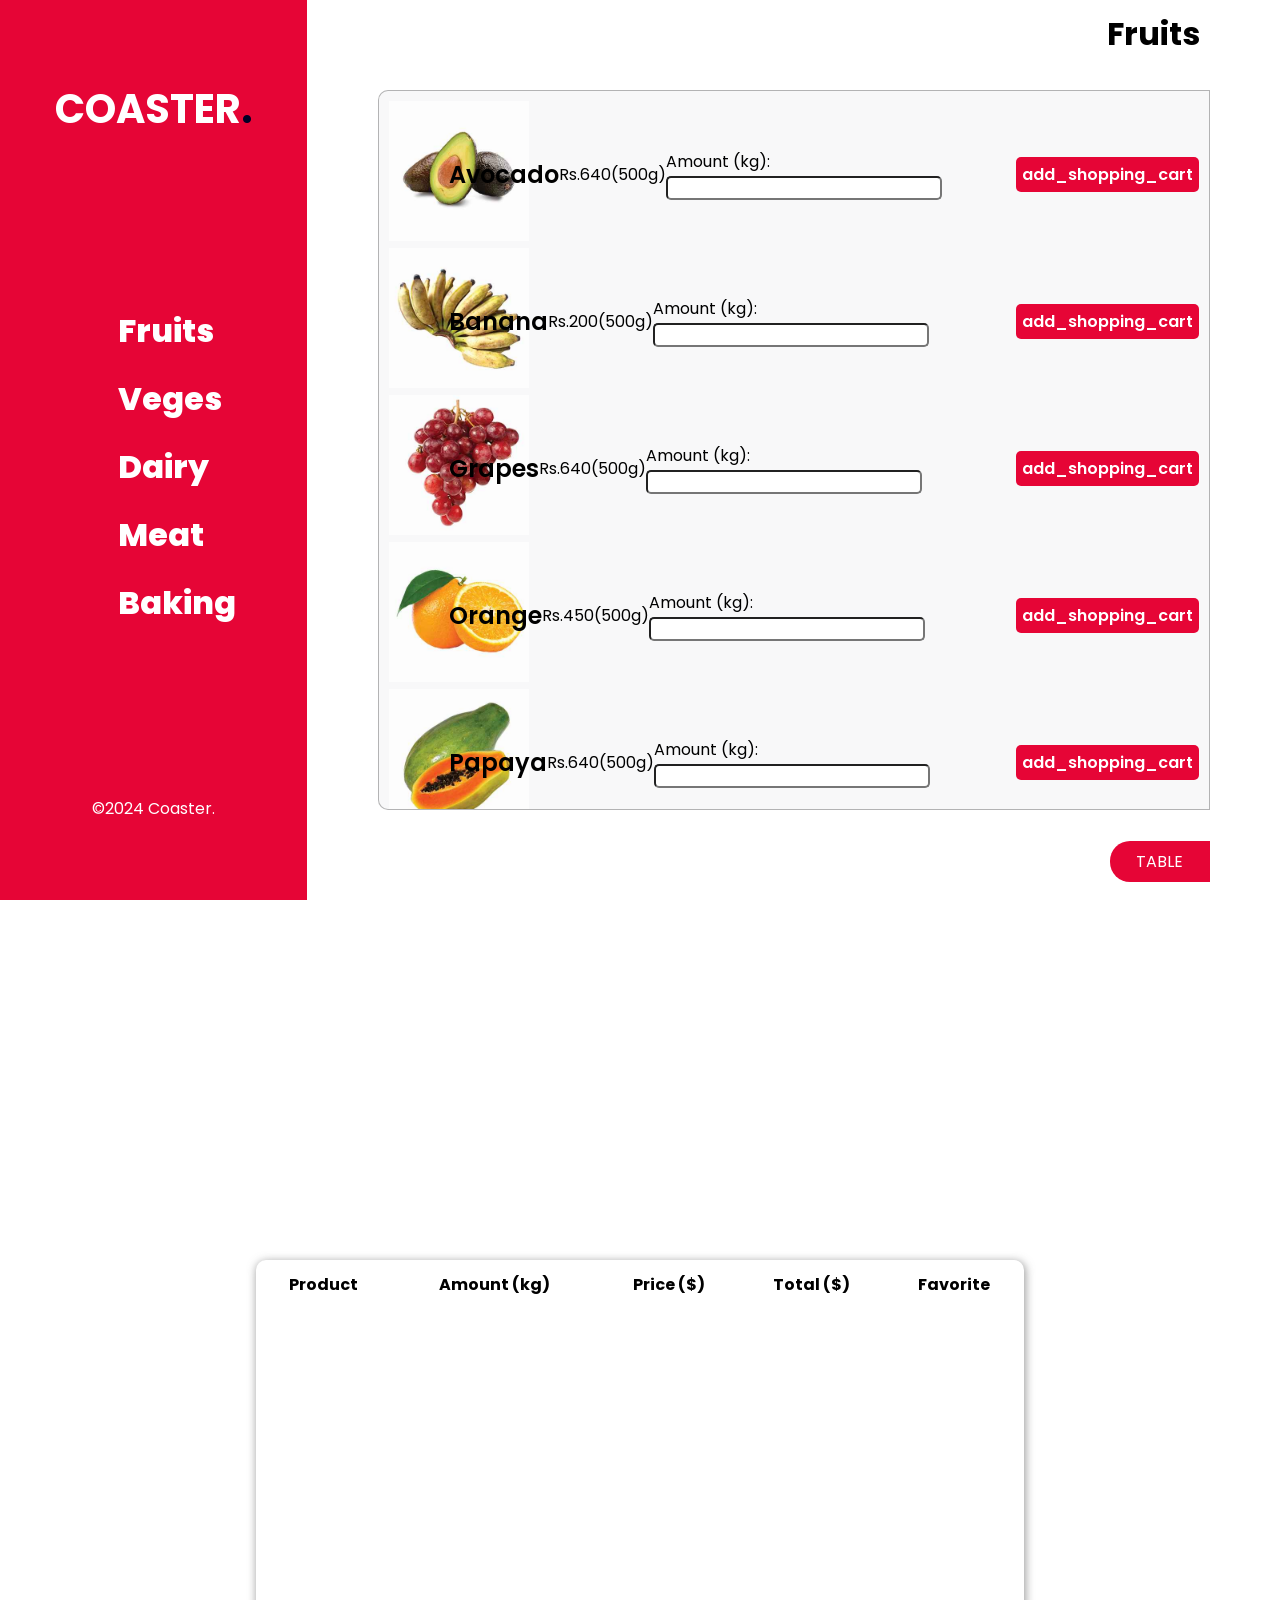
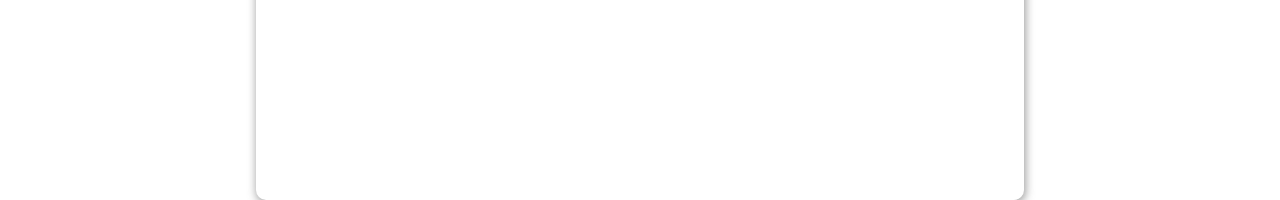
<file: Home/Assignment/index.html>
<!DOCTYPE html>
<html lang="en">
<head>
    <meta charset="UTF-8">
    <meta name="viewport" content="width=device-width, initial-scale=1.0">
    <title>Order</title>
    <link rel="stylesheet" href="style.css">
</head>
<body>
    <section class="main">
        <!-- Navigation pannel -->
        <section class="navigation">
            <h1>COASTER<span>.</span></h1>
            <ul>
                <li><a href="javascript:void(0);" onclick="showFruit()" id="fruit-btn">Fruits</a></li>
                <li><a href="javascript:void(0);" onclick="showVeges()" id="vege-btn">Veges</a></li>
                <li><a href="javascript:void(0);" onclick="showDairy()" id="dairy-btn">Dairy</a></li>
                <li><a href="javascript:void(0);" onclick="showMeat()" id="meat-btn">Meat</a></li>
                <li><a href="javascript:void(0);" onclick="showBaking()" id="baking-btn">Baking</a></li>
            </ul>
            <article class="foot">
                <p>©️2024 Coaster.</p>
            </article>
        </section>

        <!-- Product Pannel -->
         <section class="product-container">

            <article class="name-container">
                <h1 id="fruit-head">Fruits</h1>
                <h1 id="vege-head">Vegetables</h1>
                <h1 id="dairy-head">Dairy</h1>
                <h1 id="meat-head">Meat</h1>
                <h1 id="baking-head">Baking</h1>
            </article>
            <!-- Fruits container -->
            <article class="fruits container" id="fruits">
                <article class="row">
                    <article class="img"><img src="./Img/fruits/avocado.jpg" alt="Avocado"></article>
                    <article class="name">Avocado</article>
                    <article class="price"><p>Rs.640(500g)</p></article>
                    <article class="quantity">
                        <label for="amount-0">Amount (kg):</label>
                        <input type="number" id="amount-0" step="0.1">
                    </article>
                    <article class="add">
                        <button onclick="addToCart(0)" class="cart-btn"><span class="material-symbols-outlined icon">
                            add_shopping_cart
                            </span></button>
                    </article>
                </article>

                <article class="row">
                    <article class="img"><img src="./Img/fruits/banana.jpg" alt="Banana"></article>
                    <article class="name">Banana</article>
                    <article class="price"><p>Rs.200(500g)</p></article>
                    <article class="quantity">
                        <label for="amount-1">Amount (kg):</label>
                        <input type="number" id="amount-1" step="0.1">
                    </article>
                    <article class="add">
                        <button onclick="addToCart(1)" class="cart-btn"><span class="material-symbols-outlined icon">
                            add_shopping_cart
                            </span></button>
                    </article>
                </article>


                <article class="row">
                    <article class="img"><img src="./Img/fruits/grapes.jpg" alt="Grapes"></article>
                    <article class="name">Grapes</article>
                    <article class="price"><p>Rs.640(500g)</p></article>
                    <article class="quantity">
                        <label for="amount-2">Amount (kg):</label>
                        <input type="number" id="amount-2" step="0.1">
                    </article>
                    <article class="add">
                        <button onclick="addToCart(2)" class="cart-btn"><span class="material-symbols-outlined icon">
                            add_shopping_cart
                            </span></button>
                    </article>
                </article>


                <article class="row">
                    <article class="img"><img src="./Img/fruits/Orange.jpg" alt="Orange"></article>
                    <article class="name">Orange</article>
                    <article class="price"><p>Rs.450(500g)</p></article>
                    <article class="quantity">
                        <label for="amount-3">Amount (kg):</label>
                        <input type="number" id="amount-3" step="0.1">
                    </article>
                    <article class="add">
                        <button onclick="addToCart(3)" class="cart-btn"><span class="material-symbols-outlined icon">
                            add_shopping_cart
                            </span></button>
                    </article>
                </article>


                <article class="row">
                    <article class="img"><img src="./Img/fruits/papaya.jpg" alt="Papaya"></article>
                    <article class="name">Papaya</article>
                    <article class="price"><p>Rs.640(500g)</p></article>
                    <article class="quantity">
                        <label for="amount-4">Amount (kg):</label>
                        <input type="number" id="amount-4" step="0.1">
                    </article>
                    <article class="add">
                        <button onclick="addToCart(4)" class="cart-btn"><span class="material-symbols-outlined icon">
                            add_shopping_cart
                            </span></button>
                    </article>
                </article>

                <article class="row">
                    <article class="img"><img src="./Img/fruits/water-melon.jpg" alt="Water Melon"></article>
                    <article class="name">Water Melon</article>
                    <article class="price"><p>Rs.640(500g)</p></article>
                    <article class="quantity">
                        <label for="amount-5">Amount (kg):</label>
                        <input type="number" id="amount-5" step="0.1">
                    </article>
                    <article class="add">
                        <button onclick="addToCart(5)" class="cart-btn"><span class="material-symbols-outlined icon">
                            add_shopping_cart
                            </span></button>
                    </article>
                </article>



            </article>

            <!-- Vegetables container -->
            <article class="vegetables container" id="vegetables">
                    <article class="row">
                        <article class="img"><img src="./Img/Veges/carrots.jpg" alt="carrots"></article>
                        <article class="name">Carrots</article>
                        <article class="price"><p>Rs.640(500g)</p></article>
                        <article class="quantity">
                            <label for="amount-6">Amount (kg):</label>
                            <input type="number" id="amount-6" step="0.1">
                        </article>
                        <article class="add">
                            <button onclick="addToCart(6)" class="cart-btn"><span class="material-symbols-outlined icon">
                                add_shopping_cart
                                </span></button>
                        </article>
                    </article>
    
                    <article class="row">
                        <article class="img"><img src="./Img/Veges/onions.jpg" alt="Onions"></article>
                        <article class="name">Onions</article>
                        <article class="price"><p>Rs.200(500g)</p></article>
                        <article class="quantity">
                            <label for="amount-7">Amount (kg):</label>
                            <input type="number" id="amount-7" step="0.1">
                        </article>
                        <article class="add">
                            <button onclick="addToCart(7)" class="cart-btn"><span class="material-symbols-outlined icon">
                                add_shopping_cart
                                </span></button>
                        </article>
                    </article>
    
    
                    <article class="row">
                        <article class="img"><img src="./Img/Veges/potatos.jpg" alt="Potatos"></article>
                        <article class="name">Potatos</article>
                        <article class="price"><p>Rs.640(500g)</p></article>
                        <article class="quantity">
                            <label for="amount-8">Amount (kg):</label>
                            <input type="number" id="amount-8" step="0.1">
                        </article>
                        <article class="add">
                            <button onclick="addToCart(8)" class="cart-btn"><span class="material-symbols-outlined icon">
                                add_shopping_cart
                                </span></button>
                        </article>
                    </article>
    
    
                    <article class="row">
                        <article class="img"><img src="./Img/Veges/pumpkins.jpg" alt="Pumpkins"></article>
                        <article class="name">Pumpkins</article>
                        <article class="price"><p>Rs.450(500g)</p></article>
                        <article class="quantity">
                            <label for="amount-9">Amount (kg):</label>
                            <input type="number" id="amount-9" step="0.1">
                        </article>
                        <article class="add">
                            <button onclick="addToCart(9)" class="cart-btn"><span class="material-symbols-outlined icon">
                                add_shopping_cart
                                </span></button>
                        </article>
                    </article>
    
    
                    <article class="row">
                        <article class="img"><img src="./Img/Veges/tomatos.jpg" alt="Tomatos"></article>
                        <article class="name">Tomatos</article>
                        <article class="price"><p>Rs.640(500g)</p></article>
                        <article class="quantity">
                            <label for="amount-10">Amount (kg):</label>
                            <input type="number" id="amount-10" step="0.1">
                        </article>
                        <article class="add">
                            <button onclick="addToCart(10)" class="cart-btn"><span class="material-symbols-outlined icon">
                                add_shopping_cart
                                </span></button>
                        </article>
                    </article>
    
    
    
                </article>
            </article>

            <!-- Dairy container -->
            <article class="dairy container" id="dairy"></article>

            <!-- Meat container -->
            <article class="meat container" id="meat"></article>

            <!-- Baking products container -->
            <article class="baking container" id="baking"></article>
         </section>

         <a href="javascript:void(0)" onclick="showTable()" class="table-btn">TABLE</a>
         <section class="table" id="tab">
            <table id="cart-table">
                <thead>
                    <tr>
                        <th>Product</th>
                        <th>Amount (kg)</th>
                        <th>Price ($)</th>
                        <th>Total ($)</th>
                        <th>Favorite</th>
                    </tr>
                </thead>
                <tbody>
                </tbody>
            </table>
         </section>
      
    </section>
</body>
</html>
</file>
<file: Home/Assignment/style.css>
@import url('https://fonts.googleapis.com/css2?family=Poppins:ital,wght@0,100;0,200;0,300;0,400;0,500;0,600;0,700;0,800;0,900;1,100;1,200;1,300;1,400;1,500;1,600;1,700;1,800;1,900&display=swap');

:root{
    --white: #fff;
}

*{
    padding: 0;
    margin: 0;
    box-sizing: border-box;
    font-family: "Poppins", sans-serif;
}
@import url('https://fonts.googleapis.com/css2?family=Poppins:ital,wght@0,100;0,200;0,300;0,400;0,500;0,600;0,700;0,800;0,900;1,100;1,200;1,300;1,400;1,500;1,600;1,700;1,800;1,900&display=swap');

:root{
    --main-color:#e60536;
    --white: #fff;
    --dark:rgb(0, 0, 38) ;
}

*{
    padding: 0;
    box-sizing: border-box;
    margin: 0;
    font-family: "Poppins", sans-serif;
}
body{
    overflow: hidden;
}
.main{
    width: 100%;
    height: 100vh;
    display: flex;
    justify-content: center;
    align-items: center;
    overflow: hidden;
}

.main .navigation{
    height: 100%;
    width: 24%;
    background-color: var(--main-color);
    display: flex;
    align-items: center;
    flex-direction: column;
    justify-content: space-around;
}
.main .navigation h1{
    color: var(--white);
    font-size: 2.5em;
}
.main .navigation .foot{
    color: var(--white);
}
.main .navigation h1 span{
    color: var(--dark);
    font-size: 2.5;
}
.main .navigation ul{
    width: 100%;
}
.main .navigation ul li{
    list-style: none;
    padding: 10px;
    width: 90%;
    margin-left: 10%;
}
.main .navigation ul li a:hover{
    background-color: var(--white);
    color: var(--main-color);
}
.static-btn{
    color: var(--main-color);
    background-color: var(--white);   
}
.main .navigation ul li a{
    text-decoration: none;
    color: var(--white);
    padding-left: 30%;
    padding-right: 50%;
    font-size: 2em;
    border-top-left-radius: 50px;
    border-bottom-left-radius: 50px;
    font-weight: 800;
}


.main .product-container{
    width: 76%;
    height: 100%;
    display: flex;
    align-items: center;
    justify-content: center;
}
.main .product-container .name-container{
    position: absolute;
    top: 10px;
    right: 280px;
}
.main .product-container .name-container h1{
    font-size: 2em;
    position: absolute;
    text-align: right;
    width: 200px;
}
.main .product-container .name-container #fruit-head{
    transform: translateY(0);
    transition: 0.6s ease-in-out;
}
.main .product-container .name-container #vege-head{
    transition: 0.6s ease-in-out;
    transform: translateY(-120%);
}
.main .product-container .name-container #dairy-head{
    transition: 0.6s ease-in-out;
    transform: translateY(-120%);
}
.main .product-container .name-container #meat-head{
    transition: 0.6s ease-in-out;
    transform: translateY(-120%);
}
.main .product-container .name-container #baking-head{
    transition: 0.6s ease-in-out;
    transform: translateY(-120%);
}

.main .product-container .container input{
    border-radius: 5px;
    padding-left: 3px;
    font-weight: 600;
}
.main .product-container .container{
    width: 65%;
    height: 80%;
    position: absolute;
    display: flex;
    flex-direction: column;
    overflow: scroll;
    border: 1px solid #1f1f1f50;
    padding: 10px;
    border-top-left-radius: 10px;
    border-bottom-left-radius: 10px;
    background-color: #12003a07;
}
.main .product-container .fruits{
    margin-left: 0;
    z-index: 1;
    transition: 0.6s ease-in-out;
}
.main .product-container .vegetables{
    z-index: 2;
    transform: translateX(120%);
    transition: 0.6s ease-in-out;
}
.main .product-container .dairy{
    z-index: 3;
    background-color: blue;
    transform: translateX(120%);
    transition: 0.6s ease-in-out;
}
.main .product-container .meat{
    z-index: 4;
    background-color: red;
    transform: translateX(120%);
    transition: 0.6s ease-in-out;
}
.main .product-container .baking{
    z-index: 5;
    background-color: blueviolet;
    transform: translateX(120%);
    transition: 0.6s ease-in-out;
}

.main .product-container .container .row{
    display: flex;
    justify-content: space-between;
    align-items: center;
}
.main .product-container .container .row img{
    width: 140px;
}
.main .product-container .container .row button{
    all: unset;
    cursor: pointer;
}
.main .product-container .container .row .name{
    margin-left: -80px;
    font-size: 1.5em;
    font-weight: 600;
}
.main .product-container .container .row button .icon{
    background-color: var(--main-color);
    padding: 6px;
    font-weight: 600;
    color: var(--white);
    border-radius: 5px;
}

.main .table-btn{
    position: absolute;
    bottom: 2%;
    text-decoration: none;
    color: var(--white);
    background-color: var(--main-color);
    padding: 8px;
    border-top-left-radius: 20px;
    border-bottom-left-radius: 20px;
    width: 100px;
    right: 5.5%;
    text-align: center;
}

.main .table{
    width: 60%;
    height: 60%;
    background-color: #fff;
    position: absolute;
    z-index: 9999999;
    border-radius: 10px;
    box-shadow: 1px 2px 8px 1px #61616194;
    transform: translateY(200%);
    transition: 0.6s;
}
.main .table.active{
    transform: translateY(0);
}
.main .table table{
    width: 100%;
    padding-top: 10px;
}
td{
    padding-left: 40px;
}

@media only screen and (max-width:600px){
    .main{
        flex-direction: column-reverse;
        height: 100vh;
    }
    .main .navigation{
        width: 100%;
        flex-direction: row;
        display: none;
    }
    .main .navigation ul li{
        display: flex;
    }
    .table{
        display: none;
    }
    .main .product-container .fruits{
        margin-left: 0;
        z-index: 1;
        transition: 0.6s ease-in-out;
    }
    .main .product-container .vegetables{
        z-index: 2;
        transform: translateX(0);
        transition: 0.6s ease-in-out;
        opacity: 0;
    }
    .main .product-container .dairy{
        z-index: 3;
        background-color: blue;
        transform: translateX(0);
        transition: 0.6s ease-in-out;
        opacity: 0;
    }
    .main .product-container .meat{
        z-index: 4;
        background-color: red;
        transform: translateX(0);
        transition: 0.6s ease-in-out;
        opacity: 0;
    }
    .main .product-container .baking{
        z-index: 5;
        background-color: blueviolet;
        transform: translateX(0);
        transition: 0.6s ease-in-out;
        opacity: 0;
    }
}
</file>
